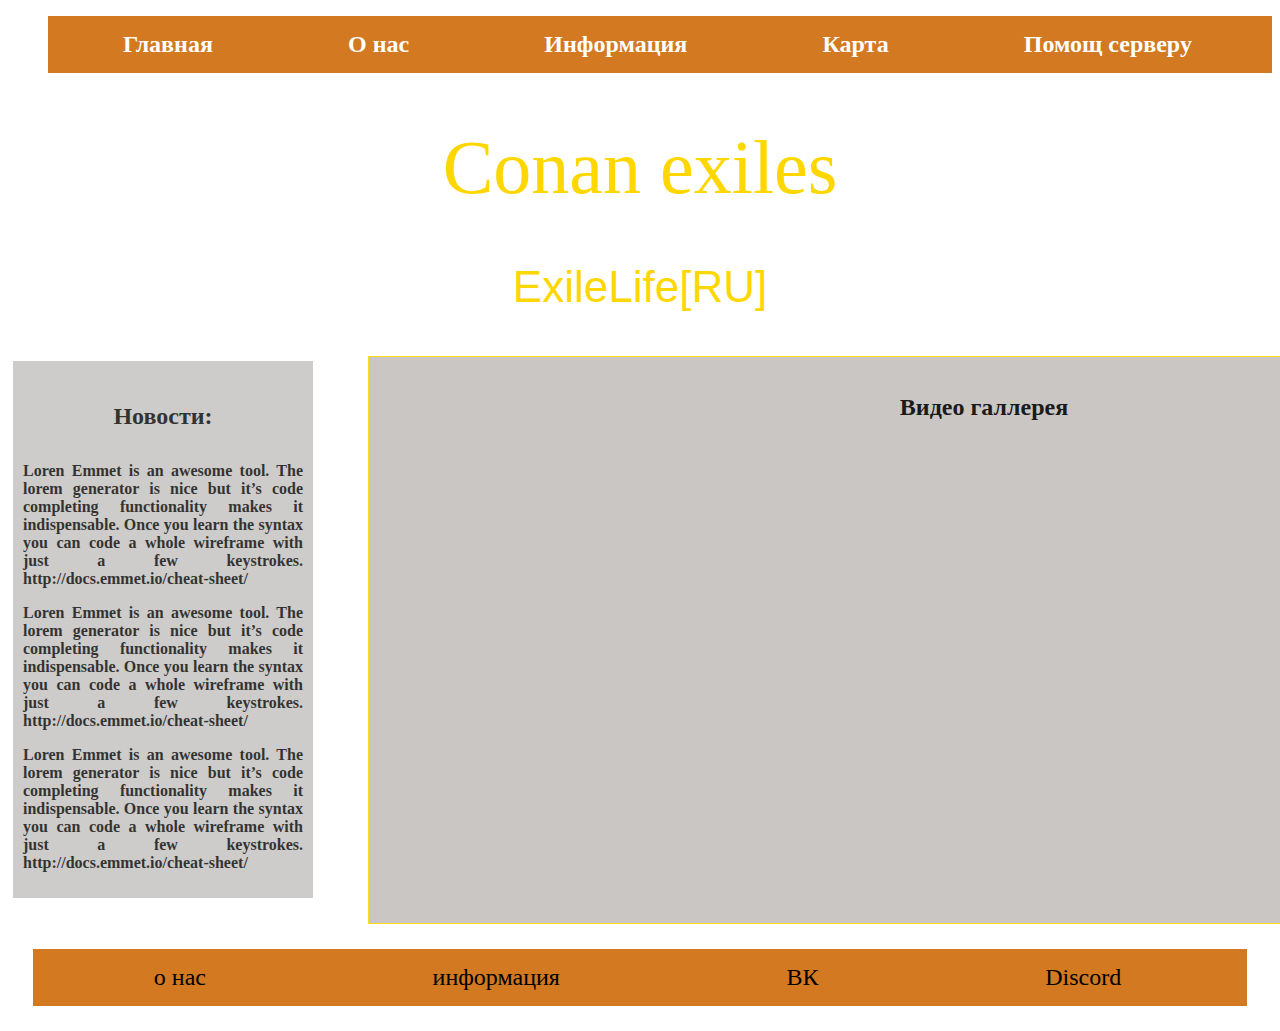
<file: index.html>
<!DOCTYPE html>
<html>

<head>
    <meta charset="utf-8">
    <meta name="viewport" content="width=device-width">
    <title>Conan Exiles</title>
    <link rel="stylesheet" href="style.css">
</head>

<body>
    <header>
        <menu>
            <nav>
                <ul>
                    <li>
                        <a href="#">Главная</a>
                    </li>
                    <li>
                        <a href="#">О нас</a>
                    </li>
                    <li>
                        <a href="#">Информация</a>
                    </li>
                    <li>
                        <a href="#">Карта</a>
                    </li>
                    <li>
                        <a href="#">Помощ серверу</a>
                    </li>
                </ul>
            </nav>
        </menu>
        <h1 class="head-main">Conan exiles</h1>

        <h3 class="server-name">ExileLife[RU]</h3>

    </header>
    <div class="flex-news">
    <div class="colun">
        <h4>Новости:</h4>
        <p>Loren Emmet is an awesome tool. The lorem generator is nice but it’s code completing functionality makes it indispensable.
            Once you learn the syntax you can code a whole wireframe with just a few keystrokes. http://docs.emmet.io/cheat-sheet/
        </p>
        <p>Loren Emmet is an awesome tool. The lorem generator is nice but it’s code completing functionality makes it indispensable.
            Once you learn the syntax you can code a whole wireframe with just a few keystrokes. http://docs.emmet.io/cheat-sheet/
        </p>
        <p>Loren Emmet is an awesome tool. The lorem generator is nice but it’s code completing functionality makes it indispensable.
            Once you learn the syntax you can code a whole wireframe with just a few keystrokes. http://docs.emmet.io/cheat-sheet/
        </p>

    </div class="colun">

    <div class="video-spoller">
        <h4>Видео галлерея</h4>
        <div class="flex-video">
            <iframe width="240" height="180" src="https://www.youtube.com/embed/r5QdnE4ZpU0" frameborder="0" allowfullscreen></iframe>
            <iframe width="240" height="180" src="https://www.youtube.com/embed/mzubhJpbUK8" frameborder="0" allowfullscreen></iframe>
            <iframe width="240" height="180" src="https://www.youtube.com/embed/r5QdnE4ZpU0" frameborder="0" allowfullscreen></iframe>
            <iframe width="240" height="180" src="https://www.youtube.com/embed/mzubhJpbUK8" frameborder="0" allowfullscreen></iframe>
            <iframe width="240" height="180" src="https://www.youtube.com/embed/r5QdnE4ZpU0" frameborder="0" allowfullscreen></iframe>
            <iframe width="240" height="180" src="https://www.youtube.com/embed/mzubhJpbUK8" frameborder="0" allowfullscreen></iframe>
            <iframe width="240" height="180" src="https://www.youtube.com/embed/r5QdnE4ZpU0" frameborder="0" allowfullscreen></iframe>
            <iframe width="240" height="180" src="https://www.youtube.com/embed/mzubhJpbUK8" frameborder="0" allowfullscreen></iframe>



        </div class="flex-video">
    </div class="video-spoller">
    </div>

    <div class="calendar">

    </div class="calendar">



    <footer>
        <div class="footer1">
            <ul>
                <li>о нас</li>
                <li>информация</li>
                <li>ВК</li>
                <li>Discord</li>
            </ul>
        </div class="footer1">
    </footer>






</body>

</html>
</file>
<file: style.css>
body {
    background: url(https://www.wplay.net.ua/wp-content/uploads/2017/01/Conan-Exiles-Game.jpg)no-repeat;
  background-attachment: fixed;
  background-position: center;
  background-size:cover;
  }
  
  .fullscreen-bg {
    overflow: hidden;
    z-index: -90;
    position: relative;
    height: 100%;
    width: 100%;
    padding-top:45%;
}
 
.fullscreen-bg__video {
  border-radius: 15px;
    position: absolute;
    top: 0;
    left: 0;
    width: 100%;
}
 
.overlay {
  border-radius: 15px;
    background: rgba(0,0,0,0.6);
    position: absolute;
    top:0;
    left:0;
    width: 100%;
    height: 100%;
    z-index: 4;
}
 
.overlay h1 {
    text-align:center;
    color:gold;
    font-size: 90px;
    margin-top:17%;
   
}
 ul {
   display:flex;
  flex-wrap: no-wrap;
  justify-content: space-around;
  list-style: none;
  margin:0px;
  padding-left:0;
  background-color:#d27921;
    padding: 10px;
  }
  
li {
  margin-right: 5px;
  background-color:#d27921;
  padding:5px;
  font-size: 24px;
  }
 h1{
    font: 76px fantasy;
  text-align:center;
  color:gold;
  
  }
a {
    text-decoration:none;
    color:white;
    font-weight: 650;
  }
li:hover {
    background-color:#a6340a;
  transition:1s ;
  }
  
.server-name {
    font: 44px arial;
    color:gold;
    text-align: center;
  }
.colun {
    margin-left: 20px;
   width: 280px;
   min-width: 280px;
   max-height: 550px;
   background-color: #c3c0bd;
   opacity: 0.8;
   padding: 10px;
   margin: 5px;
   color: black;
   font: bold arial;
   text-align: justify;
   overflow: scroll;
   font-weight: bolder;
  

  }
 
  .flex-news {
    display: flex;
	flex-direction: row;
	flex-wrap: nowrap;
	justify-content: space-around;
	align-items: flex-start;
	align-content: stretch;

  }
  h4 {
    text-align: center;
    font-size: 24px;
    font-family: fantasy;
  }
  .video-spoller {
    margin-left: 50px;
  border: 1px solid gold;
  padding: 5px;
  background-color:#c3c0bd;
  opacity: 0.90;
  font: bold, arial;
}
  .flex-video {
    width: 1200px;
    height: 450px;
   padding:5px;
   margin:5px;
   overflow: scroll;
   
  }
  .calendar {

  }
  
  .footer1 {
    padding: 15px;
    margin:10px;
  }
  .rules {
    opacity: 0.8;
    background-color: #fff;
    padding: 10px;
    margin: 20px;
    text-align: center;
  }
  #head-rules {
    color: goldenrod;
    font-size: 44px;
    font-family: fantasy;
  }
</file>
